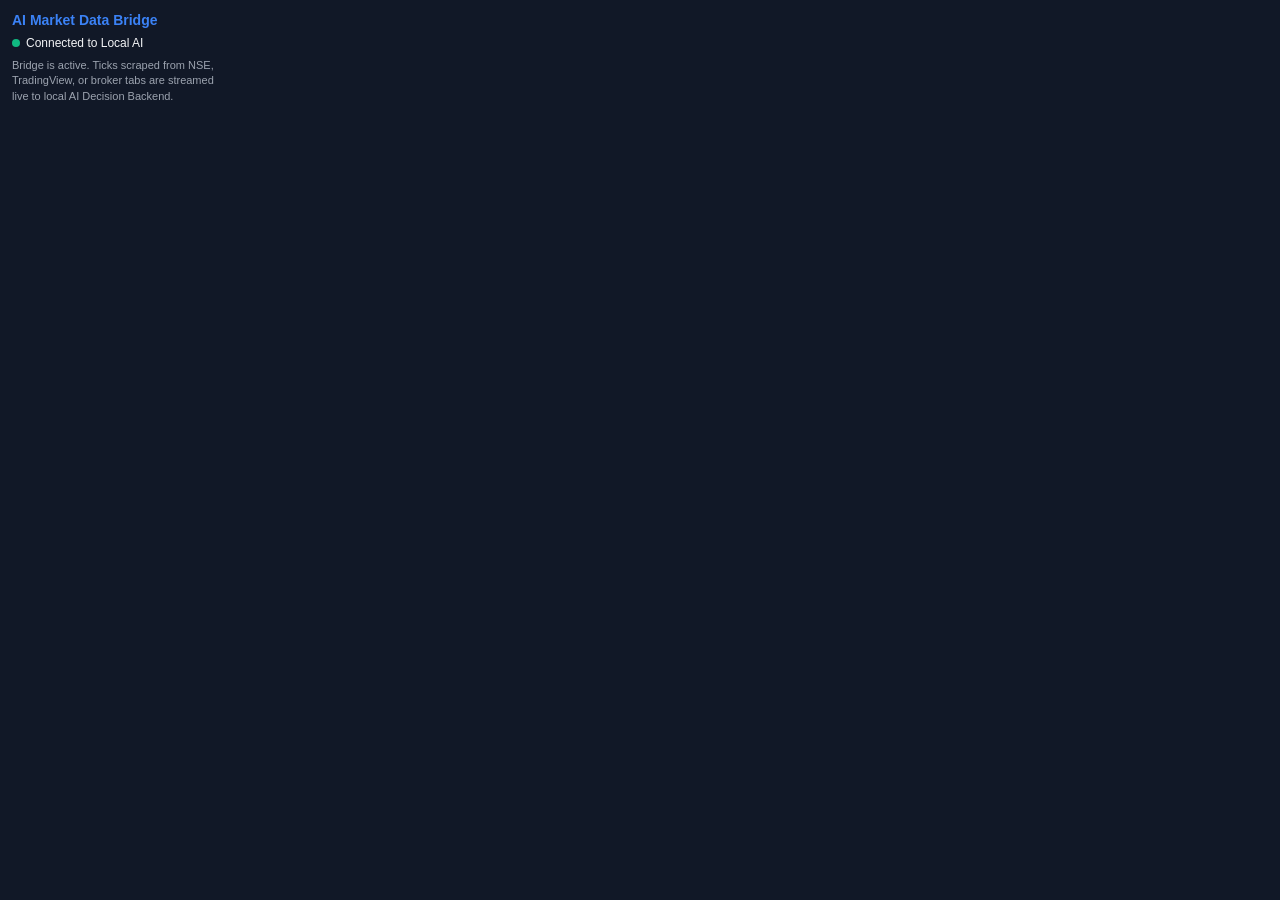
<file: browser_extension/popup.html>
<!DOCTYPE html>
<html>
<head>
  <meta charset="utf-8">
  <style>
    body { width: 220px; padding: 12px; font-family: sans-serif; background: #111827; color: #F3F4F6; margin: 0; }
    h3 { margin: 0 0 8px 0; font-size: 14px; color: #3B82F6; }
    .status { display: flex; align-items: center; gap: 6px; font-size: 12px; margin-bottom: 8px; }
    .dot { width: 8px; height: 8px; border-radius: 50%; background: #EF4444; }
    .dot.online { background: #10B981; }
    .info { font-size: 11px; color: #9CA3AF; line-height: 1.4; }
  </style>
</head>
<body>
  <h3>AI Market Data Bridge</h3>
  <div class="status">
    <div class="dot online" id="statusDot"></div>
    <span id="statusText">Connected to Local AI</span>
  </div>
  <div class="info">
    Bridge is active. Ticks scraped from NSE, TradingView, or broker tabs are streamed live to local AI Decision Backend.
  </div>
</body>
</html>
</file>
